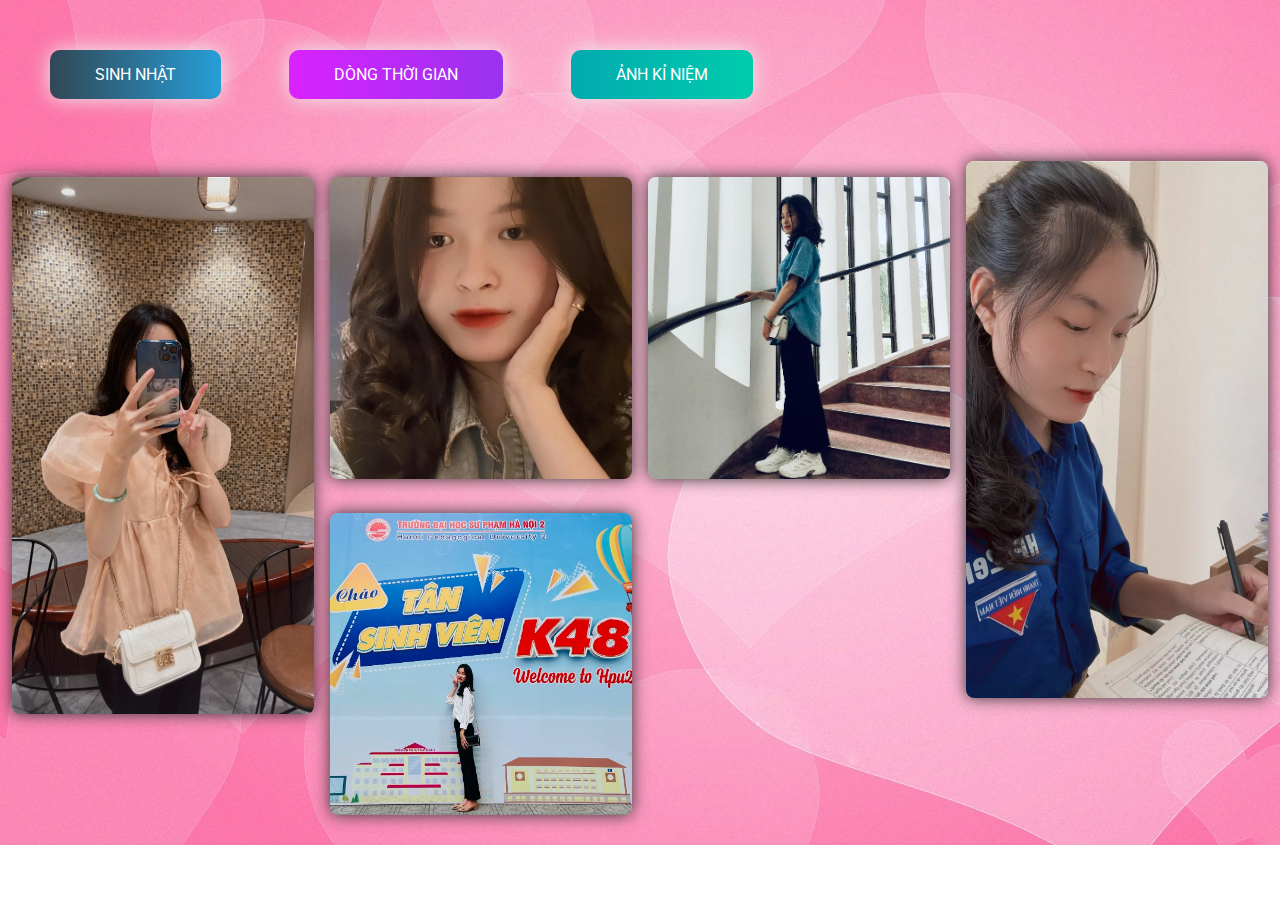
<file: gallery.html>
<!DOCTYPE html>
<html lang="en">
    <head>
        <meta charset="UTF-8" />
        <meta name="viewport" content="width=device-width, initial-scale=1.0" />
        <meta http-equiv="X-UA-Compatible" content="ie=edge" />
        <link rel="icon" type="image/png" href="./img/CILKGax.png" />
        <!-- Tiêu đề của trang ảnh kĩ niệm -->
        <title>Happy birthday Hồng Quyên</title>
        <link rel="stylesheet" href="./css/gallery.css" />
        <link rel="stylesheet" href="./css/style.css" />
    </head>
    <body>
        <div class="buttons">
            <a href="index.html" class="btn btn-bir">Sinh nhật</a>
            <a href="timeline.html" class="btn btn-timeline">Dòng thời gian</a>
            <a href="gallery.html" class="btn btn-gallery">Ảnh kỉ niệm</a>
        </div>

        <!-- 6. Thay tất cả bằng hình ảnh của bạn -->
        <div class="gallery" id="gallery">
            <div class="gallery-item">
                <div class="content"><img src="./img/pic1.webp" alt="" /></div>
            </div>
            <div class="gallery-item">
                <div class="content"><img src="./img/pic2.webp" alt="" /></div>
            </div>
            <div class="gallery-item">
                <div class="content"><img src="./img/pic3.webp" alt="" /></div>
            </div>
            <div class="gallery-item">
                <div class="content"><img src="./img/pic4.webp" alt="" /></div>
            </div>
            <div class="gallery-item">
                <div class="content"><img src="./img/pic5.webp" alt="" /></div>
            </div>
            <div class="gallery-item">
                <div class="content"><img src="./img/pic6.webp" alt="" /></div>
            </div>
            <div class="gallery-item">
                <div class="content"><img src="./img/pic7.webp" alt="" /></div>
            </div>
            <div class="gallery-item">
                <div class="content"><img src="./img/pic8.webp" alt="" /></div>
            </div>
            <div class="gallery-item">
                <div class="content"><img src="./img/pic9.webp" alt="" /></div>
            </div>
            <div class="gallery-item">
                <div class="content"><img src="./img/pic10.webp" alt="" /></div>
            </div>
            <div class="gallery-item">
                <div class="content"><img src="./img/pic11.webp" alt="" /></div>
            </div>
            <div class="gallery-item">
                <div class="content"><img src="./img/pic12.webp" alt="" /></div>
            </div>
            
        <!-- Phần nhạc -->
        <audio id="player" autoplay loop>
            <source src="./music/Cưới thôi.mp3" type="audio/mp3" />
        </audio>
    </body>

    <script src="./js/gallery.js"></script>
</html>
</file>
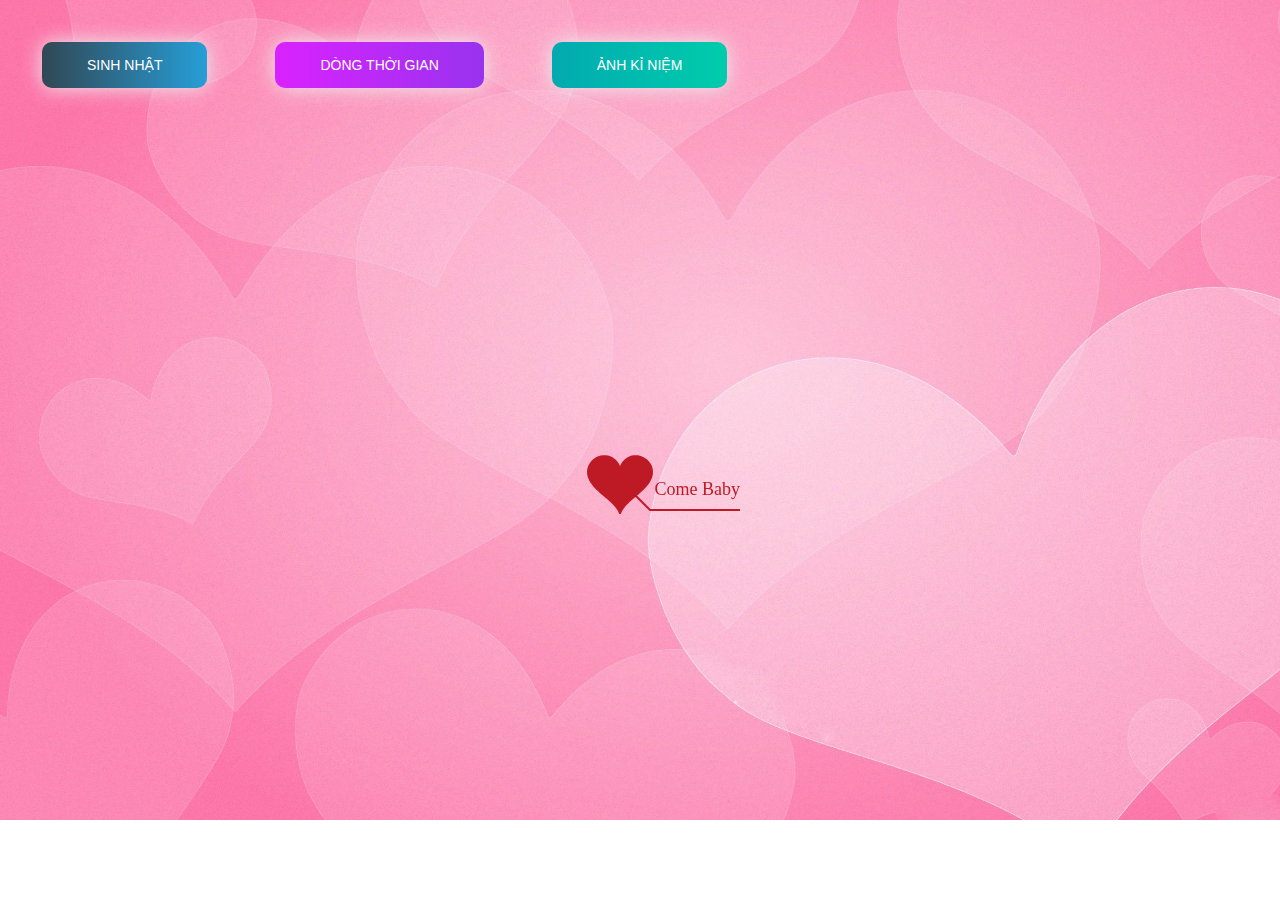
<file: timeline.html>
﻿<!DOCTYPE html PUBLIC "-//W3C//DTD XHTML 1.0 Strict//EN" "http://www.w3.org/TR/xhtml1/DTD/xhtml1-strict.dtd">
<html xml:lang="en" xmlns="http://www.w3.org/1999/xhtml">
<head>
		<meta http-equiv="Content-Type" content="text/html; charset=UTF-8">
		<link rel="icon" type="image/png" href="./img/CILKGax.png">
        <!-- Tiêu đề của trang dòng thời gian -->
		<title>Happy birthday Hồng Quyên</title>	    
        <link type="text/css" rel="stylesheet" href="./css/default.css">
        <link rel="stylesheet" href="./css/style.css">
		<script type="text/javascript" src="./js/jquery.min.js"></script>
		<script type="text/javascript" src="./js/jscex.min.js"></script>
		<script type="text/javascript" src="./js/jscex-parser.js"></script>
		<script type="text/javascript" src="./js/jscex-jit.js"></script>
		<script type="text/javascript" src="./js/jscex-builderbase.min.js"></script>
		<script type="text/javascript" src="./js/jscex-async.min.js"></script>
		<script type="text/javascript" src="./js/jscex-async-powerpack.min.js"></script>
		<script type="text/javascript" src="./js/functions.js" charset="utf-8"></script>
		<script type="text/javascript" src="./js/love.js" charset="utf-8"></script>
	    <style type="text/css"></style>

</head>
    <body>
        <div class="buttons">
            <a href="index.html" class="btn btn-bir">Sinh nhật</a>
            <a href="timeline.html" class="btn btn-timeline">Dòng thời gian</a>
            <a href="gallery.html" class="btn btn-gallery">Ảnh kỉ niệm</a>
        </div>
        <div id="main">
             <div id="wrap">
                <div id="text">
			        <div id="code">
					<!-- 4. CHỈNH SỬA LỜI CHÚC CỦA BẠN TẠI ĐÂY-->
			      <font color="#3500ff"><span class="say"> </span><br>
						<span class="say"> </span><br>
						<span class="say"> </span><br>
						<span class="say"> </span><br>
						<span class="say"> </span><br>
						<span class="say"> </span><br>
						<span class="say"> Chúc bạn Quyên xinh nhật vui vẻ </span><br>
						<span class="say"> Chúc Quyên luôn xinh đẹp, học giỏi, đạt nhiều thành công trong công việc</span><br>
						<span class="say"> </span><br>
						<span class="say"> Xin lỗi vì nay Trung không thể đến dự sinh nhật của Quyên được</span><br>
						<span class="say"> </span><br>
						<span class="say"> </span><br>
						<span class="say"> </span><br>
						<span class="say"> </span><br>
                        <span class="say"><span class="space"></span> Lê Thành Trung </span>
			  </font></p>
      </div>
                </div>
                <div id="clock-box">
					<span class="STYLE1"> Thời gian</span>  <!--Có thể thay đổi chổ này thành số tuổi của người bạn muốn chúc -->
                  <div id="clock"></div>
              </div>
                <canvas id="canvas" width="1100" height="680"></canvas>
            </div>
            
        </div>

    <!-- Phần nhạc -->
    <audio id="player" autoplay loop>
        <source src="./music/Westlife  My Love.mp3" type="audio/mp3" />
    </audio>
    <script>
    (function(){
        var canvas = $('#canvas');
		
        if (!canvas[0].getContext) {
            $("#error").show();
            return false;        }

        var width = canvas.width();
        var height = canvas.height();        
        canvas.attr("width", width);
        canvas.attr("height", height);
        var opts = {
            seed: {
                x: width / 2 - 20,
                color: "rgb(190, 26, 37)",
                scale: 2
            },
            branch: [
                [535, 680, 570, 250, 500, 200, 30, 100, [
                    [540, 500, 455, 417, 340, 400, 13, 100, [
                        [450, 435, 434, 430, 394, 395, 2, 40]
                    ]],
                    [550, 445, 600, 356, 680, 345, 12, 100, [
                        [578, 400, 648, 409, 661, 426, 3, 80]
                    ]],
                    [539, 281, 537, 248, 534, 217, 3, 40],
                    [546, 397, 413, 247, 328, 244, 9, 80, [
                        [427, 286, 383, 253, 371, 205, 2, 40],
                        [498, 345, 435, 315, 395, 330, 4, 60]
                    ]],
                    [546, 357, 608, 252, 678, 221, 6, 100, [
                        [590, 293, 646, 277, 648, 271, 2, 80]
                    ]]
                ]] 
            ],
            bloom: {
                num: 700,
                width: 1080,
                height: 650,
            },
            footer: {
                width: 1200,
                height: 5,
                speed: 10,
            }
        }

        var tree = new Tree(canvas[0], width, height, opts);
        var seed = tree.seed;
        var foot = tree.footer;
        var hold = 1;

        canvas.click(function(e) {
            var offset = canvas.offset(), x, y;
            x = e.pageX - offset.left;
            y = e.pageY - offset.top;
            if (seed.hover(x, y)) {
                hold = 0; 
                canvas.unbind("click");
                canvas.unbind("mousemove");
                canvas.removeClass('hand');
            }
        }).mousemove(function(e){
            var offset = canvas.offset(), x, y;
            x = e.pageX - offset.left;
            y = e.pageY - offset.top;
            canvas.toggleClass('hand', seed.hover(x, y));
        });

        var seedAnimate = eval(Jscex.compile("async", function () {
            seed.draw();
            while (hold) {
                $await(Jscex.Async.sleep(10));
            }
            while (seed.canScale()) {
                seed.scale(0.95);
                $await(Jscex.Async.sleep(10));
            }
            while (seed.canMove()) {
                seed.move(0, 2);
                foot.draw();
                $await(Jscex.Async.sleep(10));
            }
        }));

        var growAnimate = eval(Jscex.compile("async", function () {
            do {
    	        tree.grow();
                $await(Jscex.Async.sleep(10));
            } while (tree.canGrow());
        }));

        var flowAnimate = eval(Jscex.compile("async", function () {
            do {
    	        tree.flower(2);
                $await(Jscex.Async.sleep(10));
            } while (tree.canFlower());
        }));

        var moveAnimate = eval(Jscex.compile("async", function () {
            tree.snapshot("p1", 240, 0, 610, 680);
            while (tree.move("p1", 500, 0)) {
                foot.draw();
                $await(Jscex.Async.sleep(10));
            }
            foot.draw();
            tree.snapshot("p2", 500, 0, 610, 680);

            canvas.parent().css("background", "url(" + tree.toDataURL('image/png') + ")");
            canvas.css("background", "#ffe");
            $await(Jscex.Async.sleep(300));
            canvas.css("background", "none");
        }));

        var jumpAnimate = eval(Jscex.compile("async", function () {
            var ctx = tree.ctx;
            while (true) {
                tree.ctx.clearRect(0, 0, width, height);
                tree.jump();
                foot.draw();
                $await(Jscex.Async.sleep(25));
            }
        }));

        var textAnimate = eval(Jscex.compile("async", function () {
		    var together = new Date();
		    var year = 2003, month = 11, day = 12;  // 5. thay đổi ngày tháng năm yêu nhau tại đây hoặc ngày sinh của người mà bạn muốn chúc
		    together.setFullYear(year, month - 1, day); 			
		    together.setHours(0);							
		    together.setMinutes(0);				
		    together.setSeconds(0);					
		    together.setMilliseconds(0);			

		    $("#code").show().typewriter();
            $("#clock-box").fadeIn(500);
            while (true) {
                timeElapse(together);
                $await(Jscex.Async.sleep(1000));
            }
        }));

        var runAsync = eval(Jscex.compile("async", function () {
            $await(seedAnimate());
            $await(growAnimate());
            $await(flowAnimate());
            $await(moveAnimate());

            textAnimate().start();

            $await(jumpAnimate());
        }));

        runAsync().start();
    })();
    </script>
</div>
</body>
</html>
</file>
<file: css/gallery.css>
body {
    /* Ảnh nền của trang thứ 3 */
    background: url("../img/9SHW2XH.jpg");
    background-repeat: no-repeat;
    background-size: cover;
  }
  .hello {
    opacity: 1 !important;
  }
  .full {
    position: fixed;
    left: 0;
    top: 0;
    width: 100%;
    height: 100%;
    z-index: 1;
  }
  .full .content {
    background-color: rgba(0,0,0,0.75) !important;
    height: 100%;
    width: 100%;
    display: grid;
  }
  .full .content img {
    left: 50%;
    transform: translate3d(0, 0, 0);
    animation: zoomin 1s ease;
    max-width: 100%;
    max-height: 100vh;
    margin: auto;
  }
  .byebye {
    opacity: 0;
  }
  .byebye:hover {
    transform: scale(0.2) !important;
  }
  .gallery {
    display: grid;
    grid-column-gap: 8px;
    grid-row-gap: 8px;
    grid-template-columns: repeat(auto-fill, minmax(250px, 1fr));
    grid-auto-rows: 8px;
  }
  .gallery img {
    max-width: 100%;
    border-radius: 8px;
    box-shadow: 0 0 16px #333;
    transition: all 1.5s ease;
  }
  .gallery img:hover {
    box-shadow: 0 0 32px #333;
  }
  .gallery .content {
    padding: 4px;
  }
  .gallery .gallery-item {
    transition: grid-row-start 300ms linear;
    transition: transform 300ms ease;
    transition: all 0.5s ease;
    cursor: pointer;
  }
  .gallery .gallery-item:hover {
    transform: scale(1.025);
  }
  @media (max-width: 600px) {
    .gallery {
      grid-template-columns: repeat(auto-fill, minmax(30%, 1fr));
    }
  }
  @media (max-width: 400px) {
    .gallery {
      grid-template-columns: repeat(auto-fill, minmax(50%, 1fr));
    }
  }
  @-moz-keyframes zoomin {
    0% {
      max-width: 50%;
      transform: rotate(-30deg);
      filter: blur(4px);
    }
    30% {
      filter: blur(4px);
      transform: rotate(-80deg);
    }
    70% {
      max-width: 50%;
      transform: rotate(45deg);
    }
    100% {
      max-width: 100%;
      transform: rotate(0deg);
    }
  }
  @-webkit-keyframes zoomin {
    0% {
      max-width: 50%;
      transform: rotate(-30deg);
      filter: blur(4px);
    }
    30% {
      filter: blur(4px);
      transform: rotate(-80deg);
    }
    70% {
      max-width: 50%;
      transform: rotate(45deg);
    }
    100% {
      max-width: 100%;
      transform: rotate(0deg);
    }
  }
  @-o-keyframes zoomin {
    0% {
      max-width: 50%;
      transform: rotate(-30deg);
      filter: blur(4px);
    }
    30% {
      filter: blur(4px);
      transform: rotate(-80deg);
    }
    70% {
      max-width: 50%;
      transform: rotate(45deg);
    }
    100% {
      max-width: 100%;
      transform: rotate(0deg);
    }
  }
  @keyframes zoomin {
    0% {
      max-width: 50%;
      transform: rotate(-30deg);
      filter: blur(4px);
    }
    30% {
      filter: blur(4px);
      transform: rotate(-80deg);
    }
    70% {
      max-width: 50%;
      transform: rotate(45deg);
    }
    100% {
      max-width: 100%;
      transform: rotate(0deg);
    }
  }
</file>
<file: css/style.css>
@import url("https://fonts.googleapis.com/css2?family=Roboto:ital,wght@0,100;0,300;0,400;0,500;0,700;1,300;1,400&display=swap");

html {
    scroll-behavior: smooth;
    font-family: "Roboto", sans-serif;
}

a {
    text-decoration: none;
}

.page__main {
    /* Ảnh nền của trang đầu tiên nếu bạn muốn đổi thì đổi tại đây */
    background-image: url("../img/BGR\ SNHQ.jpg");
    background-repeat: no-repeat;
    margin: 0;
    padding: 0;
    background-size: cover;
    background-position-y: -18rem;
}
.buttons {
    display: flex;
    column-gap: 3rem;
    padding: 2rem;
}

.btn-bir:hover {
    background-position: right center;
    color: #fff;
    text-decoration: none;
}

.btn-bir {
    background-image: linear-gradient(
        to right,
        #314755 0%,
        #26a0da 51%,
        #314755 100%
    );
    margin: 10px;
    padding: 15px 45px;
    text-align: center;
    text-transform: uppercase;
    transition: 0.5s;
    background-size: 200% auto;
    color: white;
    box-shadow: 0 0 20px #eee;
    border-radius: 10px;
    display: block;
}

.btn-timeline {
    background-image: linear-gradient(
        to right,
        #da22ff 0%,
        #9733ee 51%,
        #da22ff 100%
    );
}
.btn-timeline {
    margin: 10px;
    padding: 15px 45px;
    text-align: center;
    text-transform: uppercase;
    transition: 0.5s;
    background-size: 200% auto;
    color: white;
    box-shadow: 0 0 20px #eee;
    border-radius: 10px;
    display: block;
}

.btn-timeline:hover {
    background-position: right center; 
    color: #fff;
    text-decoration: none;
}

.btn-gallery {
    background-image: linear-gradient(
        to right,
        #02aab0 0%,
        #00cdac 51%,
        #02aab0 100%
    );
}
.btn-gallery {
    margin: 10px;
    padding: 15px 45px;
    text-align: center;
    text-transform: uppercase;
    transition: 0.5s;
    background-size: 200% auto;
    color: white;
    box-shadow: 0 0 20px #eee;
    border-radius: 10px;
    display: block;
}

.btn-gallery:hover {
    background-position: right center; /* change the direction of the change here */
    color: #fff;
    text-decoration: none;
}

.cover {
    width: 240px;
    height: 240px;
   
    box-shadow: 0 0 30px #eee;
    position: absolute;
    margin-top: 3rem;
    left: calc(50% - 100px);
  
    border-radius: 120px;
    border: 5px solid rgb(255, 17, 0);
}
</file>
<file: css/default.css>
body {
    margin: 0;
    padding: 0;
    /* Ảnh nền của trang thứ 2 nếu bạn muốn thay đổi thì nó tại đây */
    background-image: url("../img/9SHW2XH.jpg");
    background-size: cover;
    background-repeat: no-repeat;
    font-size: 14px;
    font-family: "sans-serif", "sans-serif", sans-serif;
    color: #660086;
    overflow: auto;
}
a {
    color: #00ff45;
    font-size: 14px;
    text-decoration: none;
}
#main {
    width: 100%;
}
#wrap {
    position: relative;
    margin: 0 auto;
    width: 1100px;
    height: 680px;
    margin-top: 10px;
}
#text {
    width: 400px;
    height: 425px;
    left: 60px;
    top: 80px;
    position: absolute;
}
#code {
    display: none;
    font-size: 16px;
}
#clock-box {
    position: absolute;
    left: 60px;
    top: 550px;
    font-size: 28px;
    display: none;
}
#clock-box a {
    font-size: 28px;
    text-decoration: none;
}
#clock {
    margin-left: 48px;
}
#clock .digit {
    font-size: 64px;
}
#canvas {
    margin: 0 auto;
    width: 1100px;
    height: 680px;
}
#error {
    margin: 0 auto;
    text-align: center;
    margin-top: 60px;
    display: none;
}
.hand {
    cursor: pointer;
}
#code {
    width: 500px;
    color: #3b6900;
    font-family: cursive;
}
.space {
    margin-right: 150px;
}
</file>
